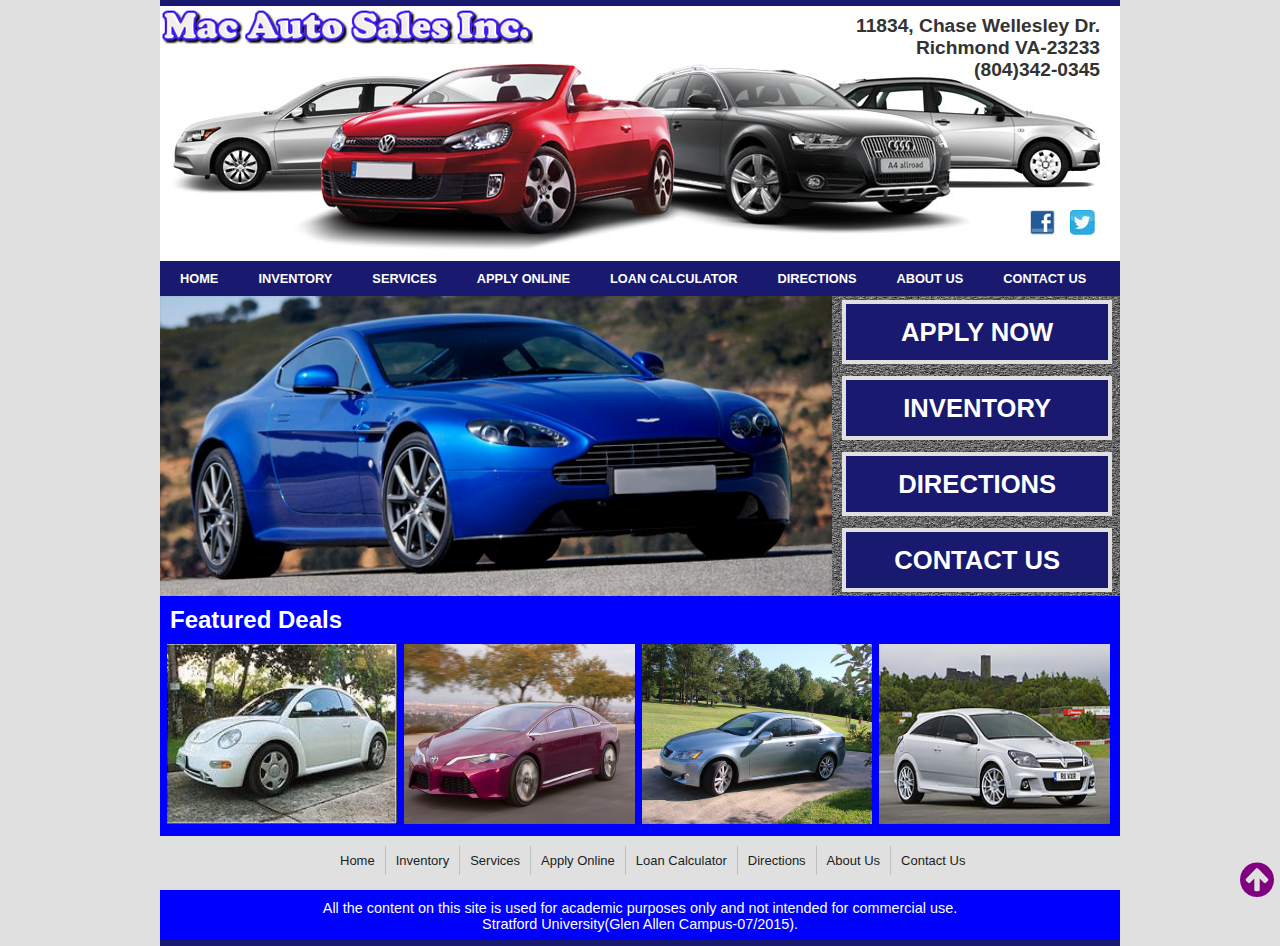
<file: index.html>
﻿<!DOCTYPE html>

<html lang="en" xmlns="http://www.w3.org/1999/xhtml">
<head>
    <meta charset="utf-8" />
    <meta http-equiv="content-type" content="text/html; charset=utf-8" />
    <meta name="viewport" content="width=device-width,initial-scale=1" />
    <link rel="stylesheet" href="capstone.css" type="text/css" />
    <script type="text/javascript" src="https://ajax.googleapis.com/ajax/libs/jquery/1.11.3/jquery.min.js"></script>
    <script type="text/javascript" src="http://malsup.github.io/min/jquery.cycle2.min.js"></script>
     <link rel="stylesheet" id="font-awesome-css" href="//netdna.bootstrapcdn.com/font-awesome/4.0.3/css/font-awesome.css" type="text/css" media="screen"/>
    <title>Mac Auto Sales Inc</title>
</head>
<body>
    <div id="container">

        <div class="fixed-width">
            <div id="header">
                <div class="logo">
                    <img src="images/myLogo.PNG" />
                </div>
                <div class="address">
                    <p>
                        11834, Chase Wellesley Dr.<br />
                        Richmond VA-23233<br />
                        (804)342-0345
                    </p>
                </div>
                <div class="fbtwitlinks">
                    <div class="square">
                        <a href="https://www.facebook.com/" title="Follow us on Facebook" target="_blank">
                            <img title="Follow us on Facebook" src="images/facebook.PNG" style="width: 25px; height: 25px;" /></a>
                    </div>
                    <div class="square">
                        <a href="https://twitter.com/" title="Follow us on Twitter" target="_blank">
                            <img title="Follow us on Twitter" src="images/twitter.PNG" style="width: 25px; height: 25px;" /></a>
                    </div>
                </div>


            </div>

        </div>

        <div class="break"></div>
        <div id="main-navbar">
            <div class="fixed-width">
                <div id="navbar">
                    <ul class="menu">
                        <li><a href="index.html" title="Home">Home</a></li>
                        <li><a href="inventory.html" title="Inventory">Inventory</a></li>
                        <li><a href="service.php" title="Services">Services</a></li>
                        <li><a href="apply.html" title="Apply Online">Apply Online</a></li>
                        <li><a href="calculator.html" title="Loan Calculator">Loan Calculator</a></li>
                        <li><a href="directions.html" title="Directions">Directions</a></li>
                        <li><a href="about.html" title="About Us">About Us</a></li>
                        <li><a href="contact.html" title="Contact">Contact Us</a></li>
                    </ul>
                </div>

            </div>

        </div>

        <div class="break"></div>
        <div id="main-content">
            <div class="fixed-width">
                <div id="home-content">
                    <div id="image-content">
                        <div id="imageslider">
                            <div id="slideshow" class="cycle-slideshow"
                                data-cycle-fx="scrollHorz"
                                data-cycle-speed="600"
                                data-cycle-timeout="3000">
                                <img src="images/car1.jpg" alt="" />
                                <img src="images/car2.jpg" alt="" />
                                <img src="images/car3.jpg" alt="" />
                                <img src="images/car4.PNG" alt="" />
                                <img src="images/car5.PNG" alt="" />
                                <img src="images/car6.PNG" alt="" />                            
                              
                                
                            </div>
                        </div>
                        <div class="quicklinks">
                            <img src="images/qlinks.jpg" style="width: 100%; height: 300px;" />

                            <ul class="nav">
                                <li><a href="apply.html" title="Apply Online">Apply Now</a></li>
                                <li><a href="inventory.html" title="Inventory">Inventory</a></li>
                                <li><a href="directions.html" title="Directions">Directions</a></li>
                                <li><a href="contact.html" title="Contact">Contact Us</a></li>
                            </ul>
                        </div>
                    </div>

                    <div class="break"></div>
                    <div class="carimages">
                        <h2>Featured Deals</h2>
                        <div class="imageRectangle">
                            <img src="images/deal1.JPG" />
                        </div>
                        <div class="imageRectangle">
                           <img src="images/deal5.jpg" />
                        </div>
                        <div class="imageRectangle">
                            <img src="images/deal7.jpg" /> 
                        </div>
                        <div class="imageRectangle">
                            <img src="images/deal4.jpg" /> 
                        </div>

                    </div>
                </div>
            </div>
        </div>
        <div class="break"></div>
        <div class="fixed-width">
            <div class="footer-nav">
                <ul class="menu-1">
                    <li><a href="index.html">Home</a></li>
                    <li><a href="inventory.html">Inventory</a></li>
                    <li><a href="service.php">Services</a></li>
                    <li><a href="apply.html">Apply Online</a></li>
                    <li><a href="calculator.html">Loan Calculator</a></li>
                    <li><a href="directions.html">Directions</a></li>
                    <li><a href="about.html">About Us</a></li>
                    <li><a href="contact.html">Contact Us</a></li>
                </ul>
            </div>
        </div>

        <div class="fixed-width">
        <div class="disclaimer">            
            <p style=" padding:10px;">All the content on this site is used for academic purposes only and not intended for commercial use. <br />Stratford University(Glen Allen Campus-07/2015).</p>
        </div>
            </div>
         <a href="#" class="back-to-top" style="display: inline;">
<i class="fa fa-arrow-circle-up"></i>
</a>

       




    </div>


</body>
</html>
</file>
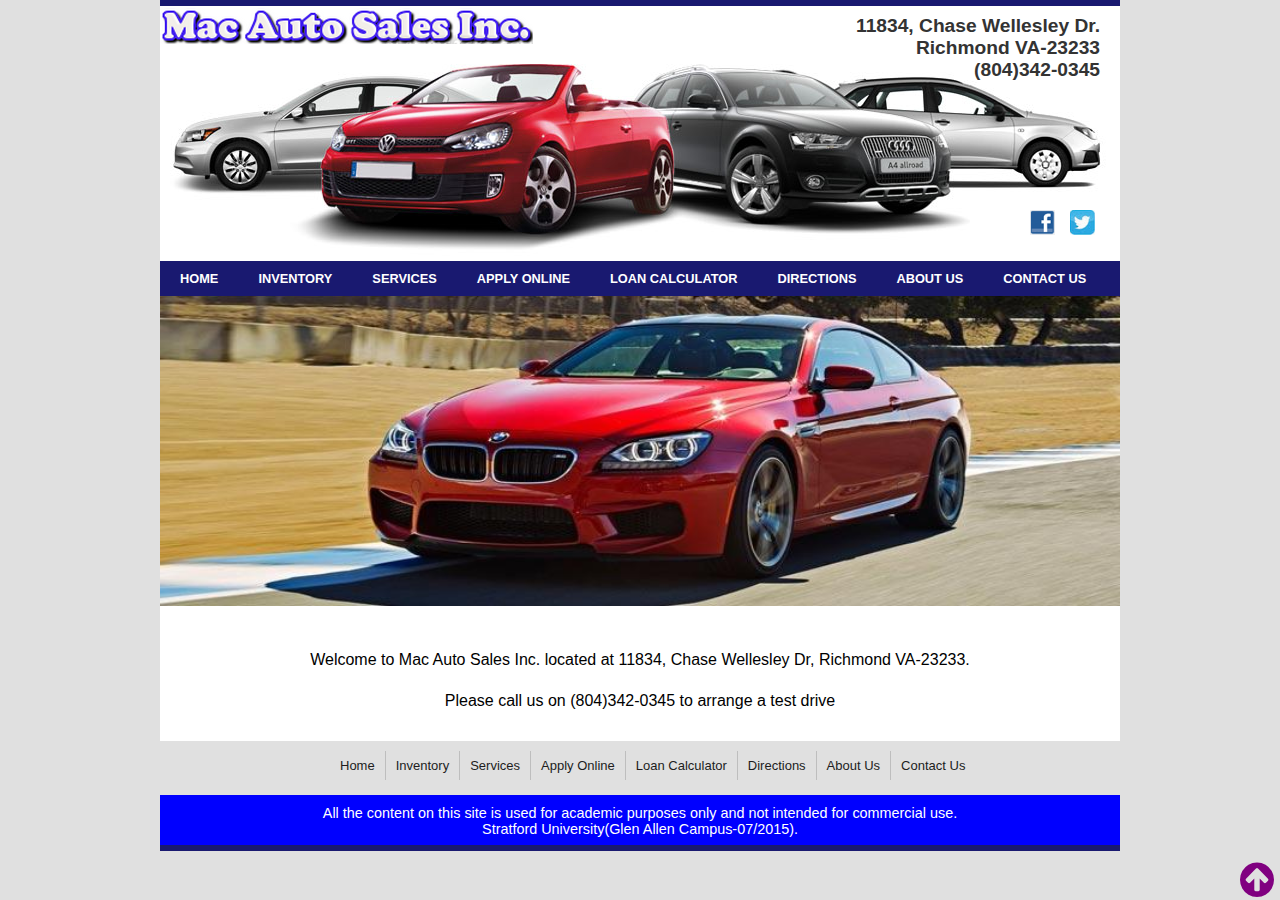
<file: about.html>
﻿<!DOCTYPE html>

<html lang="en" xmlns="http://www.w3.org/1999/xhtml">
<head>
    <meta charset="utf-8" />
    <meta http-equiv="content-type" content="text/html; charset=utf-8" />
    <meta name="viewport" content="width=device-width,initial-scale=1" />
    <link rel="stylesheet" href="capstone.css" type="text/css" />
    <script type="text/javascript" src="https://ajax.googleapis.com/ajax/libs/jquery/1.11.3/jquery.min.js"></script>
    <script type="text/javascript" src="http://malsup.github.io/min/jquery.cycle2.min.js"></script>
     <link rel="stylesheet" id="font-awesome-css" href="//netdna.bootstrapcdn.com/font-awesome/4.0.3/css/font-awesome.css" type="text/css" media="screen"/>
    <title>Mac Auto Sales Inc</title>
</head>
<body>
    <div id="container">

        <div class="fixed-width">
            <div id="header">
                <div class="logo">
                    <img src="images/myLogo.PNG" />
                </div>
                <div class="address">
                    <p>
                        11834, Chase Wellesley Dr.<br />
                        Richmond VA-23233<br />
                        (804)342-0345
                    </p>
                </div>
                <div class="fbtwitlinks">
                    <div class="square">
                        <a href="https://www.facebook.com/" title="Follow us on Facebook" target="_blank">
                            <img title="Follow us on Facebook" src="images/facebook.PNG" style="width: 25px; height: 25px;" /></a>
                    </div>
                    <div class="square">
                        <a href="https://twitter.com/" title="Follow us on Twitter" target="_blank">
                            <img title="Follow us on Twitter" src="images/twitter.PNG" style="width: 25px; height: 25px;" /></a>
                    </div>
                </div>


            </div>

        </div>

        <div class="break"></div>
        <div id="main-navbar">
            <div class="fixed-width">
                <div id="navbar">
                    <ul class="menu">
                        <li><a href="index.html" title="Home">Home</a></li>
                        <li><a href="inventory.html" title="Inventory">Inventory</a></li>
                        <li><a href="service.php" title="Services">Services</a></li>
                        <li><a href="apply.html" title="Apply Online">Apply Online</a></li>
                        <li><a href="calculator.html" title="Loan Calculator">Loan Calculator</a></li>
                        <li><a href="directions.html" title="Directions">Directions</a></li>
                        <li><a href="about.html" title="About Us">About Us</a></li>
                        <li><a href="contact.html" title="Contact">Contact Us</a></li>
                    </ul>
                </div>

            </div>

        </div>

        <div class="break"></div>
        <div id="main-content">
            <div class="fixed-width">
                <div id="imagecontainer">
             <div id="slideshow"class="cycle-slideshow"
                 data-cycle-speed="600"
                 data-cycle-timeout="3000">
                 <img src="images/car-BMW.jpg" alt=""  />
                  <img src="images/car-Jaguar.jpg" alt="" />
                  <img src="images/car-mecedes.jpg" alt="" />
                  <img src="images/car-porsche.jpg" alt="" />
                  <img src="images/car-Sierra.jpg" alt="" /> 
                 <img src="images/car.JPG" alt="" />                    
             </div>
                 
                 </div>
            
             <div id="welcomeMessage">
                 <p>Welcome to Mac Auto Sales Inc. located at 11834, Chase Wellesley Dr, Richmond VA-23233.                        
                    </p> 
                    <p> Please call us on (804)342-0345 to arrange a test drive</p> 
             </div>
            </div>
        </div>
        <div class="break"></div>
        <div class="fixed-width">
            <div class="footer-nav">
                <ul class="menu-1">
                    <li><a href="index.html">Home</a></li>
                    <li><a href="inventory.html">Inventory</a></li>
                    <li><a href="service.php">Services</a></li>
                    <li><a href="apply.html">Apply Online</a></li>
                    <li><a href="calculator.html">Loan Calculator</a></li>
                    <li><a href="directions.html">Directions</a></li>
                    <li><a href="about.html">About Us</a></li>
                    <li><a href="contact.html">Contact Us</a></li>
                </ul>
            </div>
        </div>

         <div class="fixed-width">
        <div class="disclaimer">            
            <p style=" padding:10px;">All the content on this site is used for academic purposes only and not intended for commercial use. <br />Stratford University(Glen Allen Campus-07/2015).</p>
        </div>
            </div>

         <a href="#" class="back-to-top" style="display: inline;">
<i class="fa fa-arrow-circle-up"></i>
</a>
    </div>
     <script>
         //back to top icon 
         jQuery(document).ready(function () {
             var offset = 250;
             var duration = 300;
             jQuery(window).scroll(function () {
                 if (jQuery(this).scrollTop() > offset) {
                     jQuery('.back-to-top').fadeIn(duration);
                 } else {
                     jQuery('.back-to-top').fadeOut(duration);
                 }
             });

             jQuery('.back-to-top').click(function (event) {
                 event.preventDefault();
                 jQuery('html, body').animate({ scrollTop: 0 }, duration);
                 return false;
             })
         });
</script>



</body>
</html>
</file>
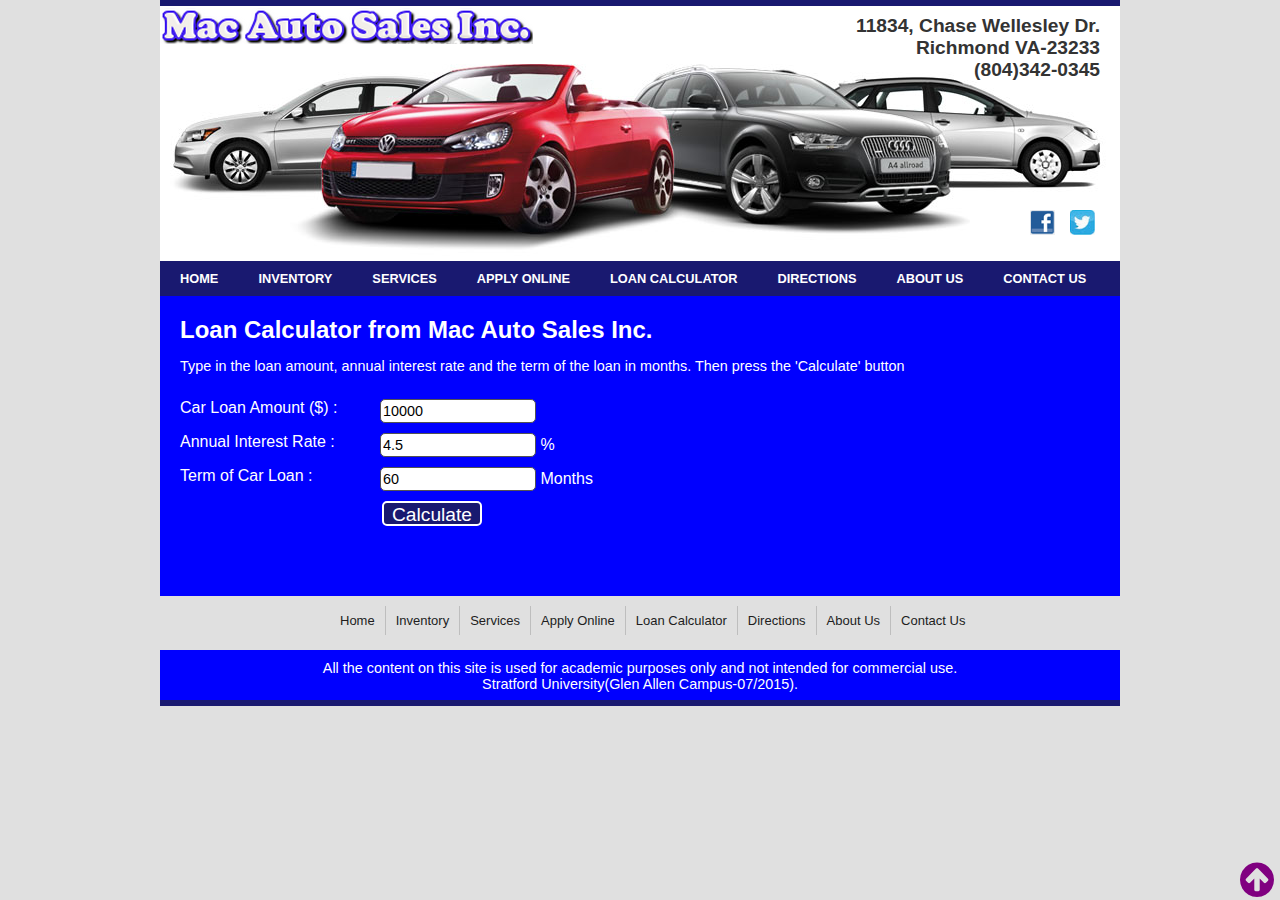
<file: calculator.html>
﻿<!DOCTYPE html>

<html lang="en" xmlns="http://www.w3.org/1999/xhtml">
<head>
    <meta charset="utf-8" />
    <meta http-equiv="content-type" content="text/html; charset=utf-8" />
    <meta name="viewport" content="width=device-width,initial-scale=1" />
    <link rel="stylesheet" href="capstone.css" type="text/css" />
    <script type="text/javascript" src="https://ajax.googleapis.com/ajax/libs/jquery/1.11.3/jquery.min.js"></script>
    <script type="text/javascript" src="http://malsup.github.io/min/jquery.cycle2.min.js"></script>
     <link rel="stylesheet" id="font-awesome-css" href="//netdna.bootstrapcdn.com/font-awesome/4.0.3/css/font-awesome.css" type="text/css" media="screen"/>
     
    <title>Mac Auto Sales Inc</title>
</head>
<body>
    <div id="container">

        <div class="fixed-width">
            <div id="header">
                <div class="logo">
                    <img src="images/myLogo.PNG" />
                </div>
                <div class="address">
                    <p>
                        11834, Chase Wellesley Dr.<br />
                        Richmond VA-23233<br />
                        (804)342-0345
                    </p>
                </div>
                <div class="fbtwitlinks">
                    <div class="square">
                        <a href="https://www.facebook.com/" title="Follow us on Facebook" target="_blank">
                            <img title="Follow us on Facebook" src="images/facebook.PNG" style="width: 25px; height: 25px;" /></a>
                    </div>
                    <div class="square">
                        <a href="https://twitter.com/" title="Follow us on Twitter" target="_blank">
                            <img title="Follow us on Twitter" src="images/twitter.PNG" style="width: 25px; height: 25px;" /></a>
                    </div>
                </div>


            </div>

        </div>

        <div class="break"></div>
        <div id="main-navbar">
            <div class="fixed-width">
                <div id="navbar">
                    <ul class="menu">
                        <li><a href="index.html" title="Home">Home</a></li>
                        <li><a href="inventory.html" title="Inventory">Inventory</a></li>
                        <li><a href="service.php" title="Services">Services</a></li>
                        <li><a href="apply.html" title="Apply Online">Apply Online</a></li>
                        <li><a href="calculator.html" title="Loan Calculator">Loan Calculator</a></li>
                        <li><a href="directions.html" title="Directions">Directions</a></li>
                        <li><a href="about.html" title="About Us">About Us</a></li>
                        <li><a href="contact.html" title="Contact">Contact Us</a></li>
                    </ul>
                </div>

            </div>

        </div>

        <div class="break"></div>
        <div id="main-content">
            <div class="fixed-width">
                <div class="calci">
                    <h2>Loan Calculator from Mac Auto Sales Inc.</h2>
                    <p>Type in the loan amount, annual interest rate and the term of the loan in months. Then press the 'Calculate' button </p>
                    <div class="calciForm">
                        <label for="loanAmt" class="calciLabel">Car Loan Amount ($) :</label>
    <input type="number" id="amount" name="loanAmt" min="0" max="1000000" value="10000" step="1000" onchange="computeLoan()" style="width: 150px;" /><br />

    <label for="intRate" class="calciLabel">Annual Interest Rate :</label>
    <input type="number" name="intRate" id="interest_rate" min="0" max="100" value="4.5" step=".1" onchange="computeLoan()" style="width: 150px;" /> %<br />

    <label for="loanterm" class="calciLabel">Term of Car Loan :</label>
    <input type="number" name="loanterm" id="months" min="1" max="72" value="60" step="1" onchange="computeLoan()" style="width: 150px;" /> Months<br />
    <button class="calciBut" id="calcBut" onclick="computeLoan()">Calculate</button>
    <h2 id="payment" ></h2>
                    </div>
                </div>
               
            </div>
        </div>
        <div class="break"></div>
        <div class="fixed-width">
            <div class="footer-nav">
                <ul class="menu-1">
                    <li><a href="index.html">Home</a></li>
                    <li><a href="inventory.html">Inventory</a></li>
                    <li><a href="service.php">Services</a></li>
                    <li><a href="apply.html">Apply Online</a></li>
                    <li><a href="calculator.html">Loan Calculator</a></li>
                    <li><a href="directions.html">Directions</a></li>
                    <li><a href="about.html">About Us</a></li>
                    <li><a href="contact.html">Contact Us</a></li>
                </ul>
            </div>
        </div>
        

 <div class="fixed-width">
        <div class="disclaimer">            
            <p style=" padding:10px;">All the content on this site is used for academic purposes only and not intended for commercial use. <br />Stratford University(Glen Allen Campus-07/2015).</p>
        </div>
            </div>

   <a href="#" class="back-to-top" style="display: inline;">
<i class="fa fa-arrow-circle-up"></i>
</a>



    </div>

    <!--javascript for Loan Calculator-->
     <script>

         function computeLoan() {
             var amount = document.getElementById('amount').value;
             var interest_rate = document.getElementById('interest_rate').value;
             var months = document.getElementById('months').value;
             var interest = (amount * (interest_rate * .01)) / months;
             var payment = ((amount / months) + interest).toFixed(2);
             payment = payment.toString().replace(/\B(?=(\d{3})+(?!\d))/g, ",");
             document.getElementById('payment').innerHTML = "Monthly Payment = $" + payment;
         }
    </script>

  <!--  Jquery --back to top icon-->
     <script>
         jQuery(document).ready(function () {
             var offset = 250;
             var duration = 300;
             jQuery(window).scroll(function () {
                 if (jQuery(this).scrollTop() > offset) {
                     jQuery('.back-to-top').fadeIn(duration);
                 } else {
                     jQuery('.back-to-top').fadeOut(duration);
                 }
             });

             jQuery('.back-to-top').click(function (event) {
                 event.preventDefault();
                 jQuery('html, body').animate({ scrollTop: 0 }, duration);
                 return false;
             })
         });
</script>
    



</body>
</html>
</file>
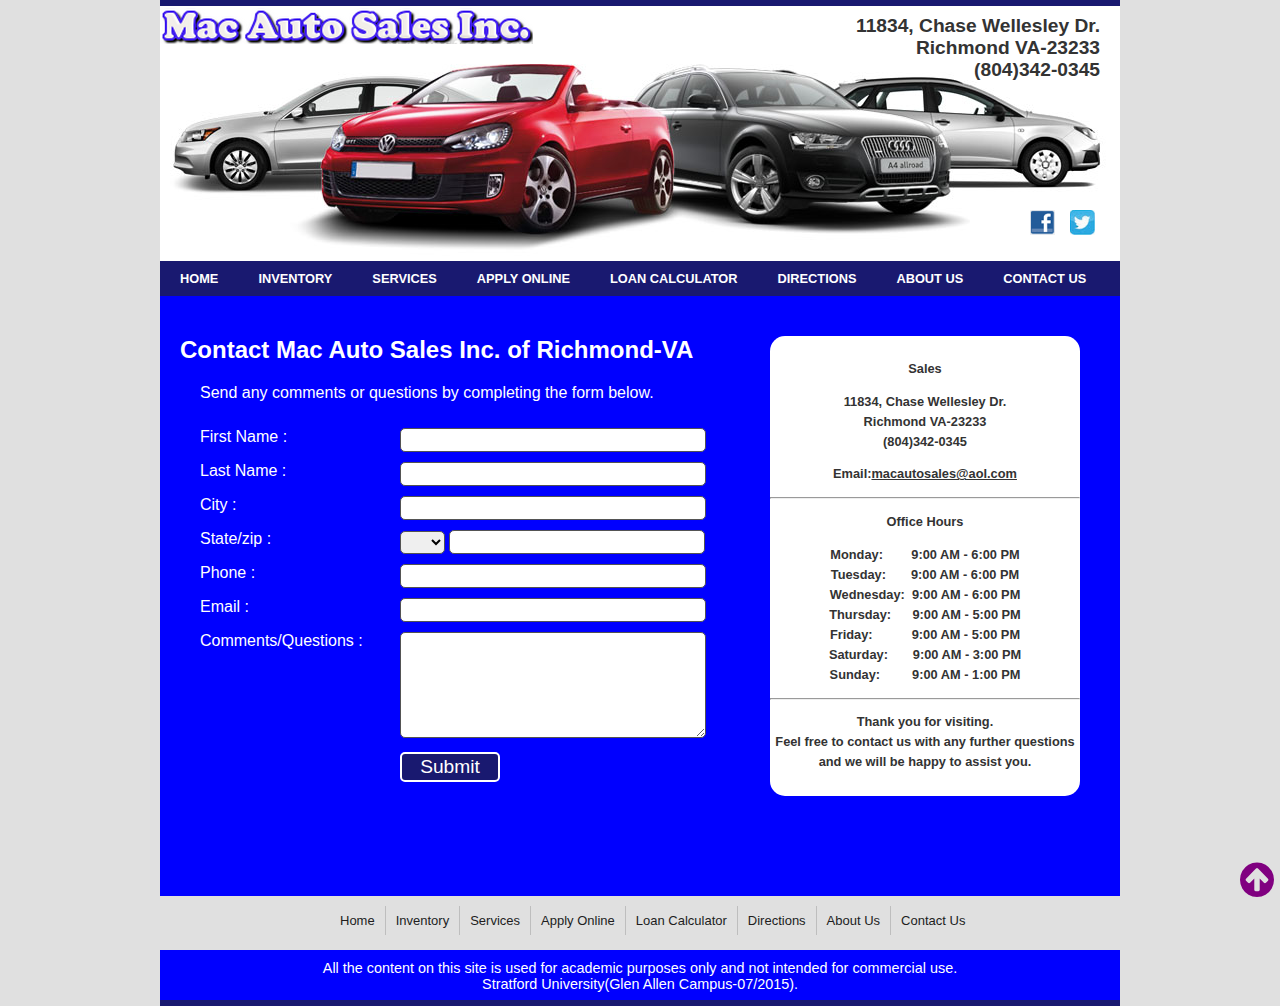
<file: contact.html>
﻿<!DOCTYPE html>

<html lang="en" xmlns="http://www.w3.org/1999/xhtml">
<head>
    <meta charset="utf-8" />
    <meta http-equiv="content-type" content="text/html; charset=utf-8" />
    <meta name="viewport" content="width=device-width,initial-scale=1" />
    <link rel="stylesheet" href="capstone.css" type="text/css" />
    <script type="text/javascript" src="https://ajax.googleapis.com/ajax/libs/jquery/1.11.3/jquery.min.js"></script>
    <script type="text/javascript" src="http://malsup.github.io/min/jquery.cycle2.min.js"></script>
    <link rel="stylesheet" id="font-awesome-css" href="//netdna.bootstrapcdn.com/font-awesome/4.0.3/css/font-awesome.css" type="text/css" media="screen" />
    <title>Mac Auto Sales Inc</title>
</head>
<body>
    <div id="container">

        <div class="fixed-width">
            <div id="header">
                <div class="logo">
                    <img src="images/myLogo.PNG" />
                </div>
                <div class="address">
                    <p>
                        11834, Chase Wellesley Dr.<br />
                        Richmond VA-23233<br />
                        (804)342-0345
                    </p>
                </div>
                <div class="fbtwitlinks">
                    <div class="square">
                        <a href="https://www.facebook.com/" title="Follow us on Facebook" target="_blank">
                            <img title="Follow us on Facebook" src="images/facebook.PNG" style="width: 25px; height: 25px;" /></a>
                    </div>
                    <div class="square">
                        <a href="https://twitter.com/" title="Follow us on Twitter" target="_blank">
                            <img title="Follow us on Twitter" src="images/twitter.PNG" style="width: 25px; height: 25px;" /></a>
                    </div>
                </div>


            </div>

        </div>

        <div class="break"></div>
        <div id="main-navbar">
            <div class="fixed-width">
                <div id="navbar">
                    <ul class="menu">
                        <li><a href="index.html" title="Home">Home</a></li>
                        <li><a href="inventory.html" title="Inventory">Inventory</a></li>
                        <li><a href="service.php" title="Services">Services</a></li>
                        <li><a href="apply.html" title="Apply Online">Apply Online</a></li>
                        <li><a href="calculator.html" title="Loan Calculator">Loan Calculator</a></li>
                        <li><a href="directions.html" title="Directions">Directions</a></li>
                        <li><a href="about.html" title="About Us">About Us</a></li>
                        <li><a href="contact.html" title="Contact">Contact Us</a></li>
                    </ul>
                </div>

            </div>

        </div>

        <div class="break"></div>
        <div id="main-content">
            <div class="fixed-width">
                <div id="contact">
                    <div id="formWrapper">

                        <form id="validationForm" action="contact.php" method="post">


                            <h2>Contact Mac Auto Sales Inc. of Richmond-VA</h2>

                            <div id="error"></div>
                            <p style="padding-left: 20px;">Send any comments or questions by completing the form below.</p>

                            <label for="fname">First Name :</label>
                            <input type="text" name="fname" id="fname" />

                            <label for="lname">Last Name :</label>
                            <input type="text" name="lname" />

                            <label for="city">City :</label>
                            <input type="text" name="city" />

                            <label for="state">State/zip :</label>
                            <select name="state" style="width: 45px;">
                                <option value=""></option>
                                <option value="AL">AL</option>
                                <option value="AK">AK</option>
                                <option value="AZ">AZ</option>
                                <option value="AR">AR</option>
                                <option value="CA">CA</option>
                                <option value="CO">CO</option>
                                <option value="CT">CT</option>
                                <option value="DE">DE</option>
                                <option value="DC">DC</option>
                                <option value="FL">FL</option>
                                <option value="GA">GA</option>
                                <option value="HI">HI</option>
                                <option value="ID">ID</option>
                                <option value="IL">IL</option>
                                <option value="IN">IN</option>
                                <option value="IA">IA</option>
                                <option value="KS">KS</option>
                                <option value="KY">KY</option>
                                <option value="LA">LA</option>
                                <option value="ME">ME</option>
                                <option value="MD">MD</option>
                                <option value="MA">MA</option>
                                <option value="MI">MI</option>
                                <option value="MN">MN</option>
                                <option value="MS">MS</option>
                                <option value="MO">MO</option>
                                <option value="MT">MT</option>
                                <option value="NE">NE</option>
                                <option value="NV">NV</option>
                                <option value="NH">NH</option>
                                <option value="NJ">NJ</option>
                                <option value="NM">NM</option>
                                <option value="NY">NY</option>
                                <option value="NC">NC</option>
                                <option value="ND">ND</option>
                                <option value="OH">OH</option>
                                <option value="OK">OK</option>
                                <option value="OR">OR</option>
                                <option value="PA">PA</option>
                                <option value="RI">RI</option>
                                <option value="SC">SC</option>
                                <option value="SD">SD</option>
                                <option value="TN">TN</option>
                                <option value="TX">TX</option>
                                <option value="UT">UT</option>
                                <option value="VT">VT</option>
                                <option value="VA">VA</option>
                                <option value="WA">WA</option>
                                <option value="WV">WV</option>
                                <option value="WI">WI</option>
                                <option value="WY">WY</option>

                            </select>

                            <input type="text" name="zip" style="width: 250px;" />

                            <label for="phone">Phone :</label>
                            <input type="text" name="phone" id="phone" />

                            <label for="email">Email :</label>
                            <input type="text" name="email" id="email" />

                            <label for="comments">Comments/Questions :</label>
                            <textarea name="comments"></textarea>

                            <input type="submit" name="submit" value="Submit" id="submitBut" />

                        </form>
                    </div>

                    <div class="storehours">
                        <div class="block">
                            <p>
                                <b>Sales</b><br />

                                <p>
                                    11834, Chase Wellesley Dr.<br />
                                    Richmond VA-23233<br />
                                    (804)342-0345<br />
                                </p>
                                Email:<u>macautosales@aol.com</u>
                            </p>
                            <hr />
                            <p><b>Office Hours </b></p>
                            <p>
                                Monday:&nbsp;&nbsp;&nbsp;&nbsp;&nbsp;&nbsp;&nbsp; 	9:00 AM - 6:00 PM<br />
                                Tuesday: &nbsp;&nbsp;&nbsp;&nbsp;&nbsp;	9:00 AM - 6:00 PM<br />
                                Wednesday:&nbsp;&nbsp;9:00 AM - 6:00 PM<br />
                                Thursday: &nbsp;&nbsp;&nbsp;&nbsp;	9:00 AM - 5:00 PM<br />
                                Friday: &nbsp;&nbsp;&nbsp;&nbsp;&nbsp;&nbsp;&nbsp;&nbsp;&nbsp;	9:00 AM - 5:00 PM<br />
                                Saturday:&nbsp;&nbsp;&nbsp;&nbsp;&nbsp;&nbsp; 9:00 AM - 3:00 PM<br />
                                Sunday: &nbsp;&nbsp;&nbsp;&nbsp;&nbsp;&nbsp;&nbsp;&nbsp;9:00 AM - 1:00 PM
                            </p>
                            <hr />
                            <p>
                                Thank you for visiting.<br />
                                Feel free to contact us with any further questions
                            <br />
                                and we will be happy to assist you.
                            </p>



                        </div>
                    </div>

                </div>

            </div>
        </div>
        <div class="break"></div>
        <div class="fixed-width">
            <div class="footer-nav">
                <ul class="menu-1">
                    <li><a href="index.html">Home</a></li>
                    <li><a href="inventory.html">Inventory</a></li>
                    <li><a href="service.php">Services</a></li>
                    <li><a href="apply.html">Apply Online</a></li>
                    <li><a href="calculator.html">Loan Calculator</a></li>
                    <li><a href="directions.html">Directions</a></li>
                    <li><a href="about.html">About Us</a></li>
                    <li><a href="contact.html">Contact Us</a></li>
                </ul>
            </div>
        </div>

         <div class="fixed-width">
        <div class="disclaimer">            
            <p style=" padding:10px;">All the content on this site is used for academic purposes only and not intended for commercial use. <br />Stratford University(Glen Allen Campus-07/2015).</p>
        </div>
            </div>

        <a href="#" class="back-to-top" style="display: inline;">
            <i class="fa fa-arrow-circle-up"></i>
        </a>



    </div>

    <!--  form validation using jquery for form on contact us page -->


    <script>

        $("#validationForm").submit(function (event) {
            event.preventDefault();

            var errorMessage = "";

            //checks first name to be 3-16 characters long and contain only letters, 

            if (!$("#fname").val().match('^[a-zA-Z]{3,16}$')) {
                errorMessage = "First name must contain only letters";

            }
            //validate email address
            //used regex complicated formula from the web --jquery validate email address

            function isValidEmailAddress(emailAddress) {
                var pattern = new RegExp(/^((([a-z]|\d|[!#\$%&'\*\+\-\/=\?\^_`{\|}~]|[\u00A0-\uD7FF\uF900-\uFDCF\uFDF0-\uFFEF])+(\.([a-z]|\d|[!#\$%&'\*\+\-\/=\?\^_`{\|}~]|[\u00A0-\uD7FF\uF900-\uFDCF\uFDF0-\uFFEF])+)*)|((\x22)((((\x20|\x09)*(\x0d\x0a))?(\x20|\x09)+)?(([\x01-\x08\x0b\x0c\x0e-\x1f\x7f]|\x21|[\x23-\x5b]|[\x5d-\x7e]|[\u00A0-\uD7FF\uF900-\uFDCF\uFDF0-\uFFEF])|(\\([\x01-\x09\x0b\x0c\x0d-\x7f]|[\u00A0-\uD7FF\uF900-\uFDCF\uFDF0-\uFFEF]))))*(((\x20|\x09)*(\x0d\x0a))?(\x20|\x09)+)?(\x22)))@((([a-z]|\d|[\u00A0-\uD7FF\uF900-\uFDCF\uFDF0-\uFFEF])|(([a-z]|\d|[\u00A0-\uD7FF\uF900-\uFDCF\uFDF0-\uFFEF])([a-z]|\d|-|\.|_|~|[\u00A0-\uD7FF\uF900-\uFDCF\uFDF0-\uFFEF])*([a-z]|\d|[\u00A0-\uD7FF\uF900-\uFDCF\uFDF0-\uFFEF])))\.)+(([a-z]|[\u00A0-\uD7FF\uF900-\uFDCF\uFDF0-\uFFEF])|(([a-z]|[\u00A0-\uD7FF\uF900-\uFDCF\uFDF0-\uFFEF])([a-z]|\d|-|\.|_|~|[\u00A0-\uD7FF\uF900-\uFDCF\uFDF0-\uFFEF])*([a-z]|[\u00A0-\uD7FF\uF900-\uFDCF\uFDF0-\uFFEF])))\.?$/i);
                return pattern.test(emailAddress);
            };

            if (!isValidEmailAddress($("#email").val())) {
                errorMessage = errorMessage + "<br/>Please enter a valid email address";
            }


            //validate phone number using jquery function--isNumeric
            if (!$.isNumeric($("#phone").val())) {
                errorMessage = errorMessage + "<br/>Please enter a valid phone number";
            } if (errorMessage == "") {
                alert("Information submitted!");
            } else {

                $("#error").html(errorMessage);
            }

        });

    </script>


    <script>
        //back to top icon 
        jQuery(document).ready(function () {
            var offset = 250;
            var duration = 300;
            jQuery(window).scroll(function () {
                if (jQuery(this).scrollTop() > offset) {
                    jQuery('.back-to-top').fadeIn(duration);
                } else {
                    jQuery('.back-to-top').fadeOut(duration);
                }
            });

            jQuery('.back-to-top').click(function (event) {
                event.preventDefault();
                jQuery('html, body').animate({ scrollTop: 0 }, duration);
                return false;
            })
        });
    </script>




</body>
</html>
</file>
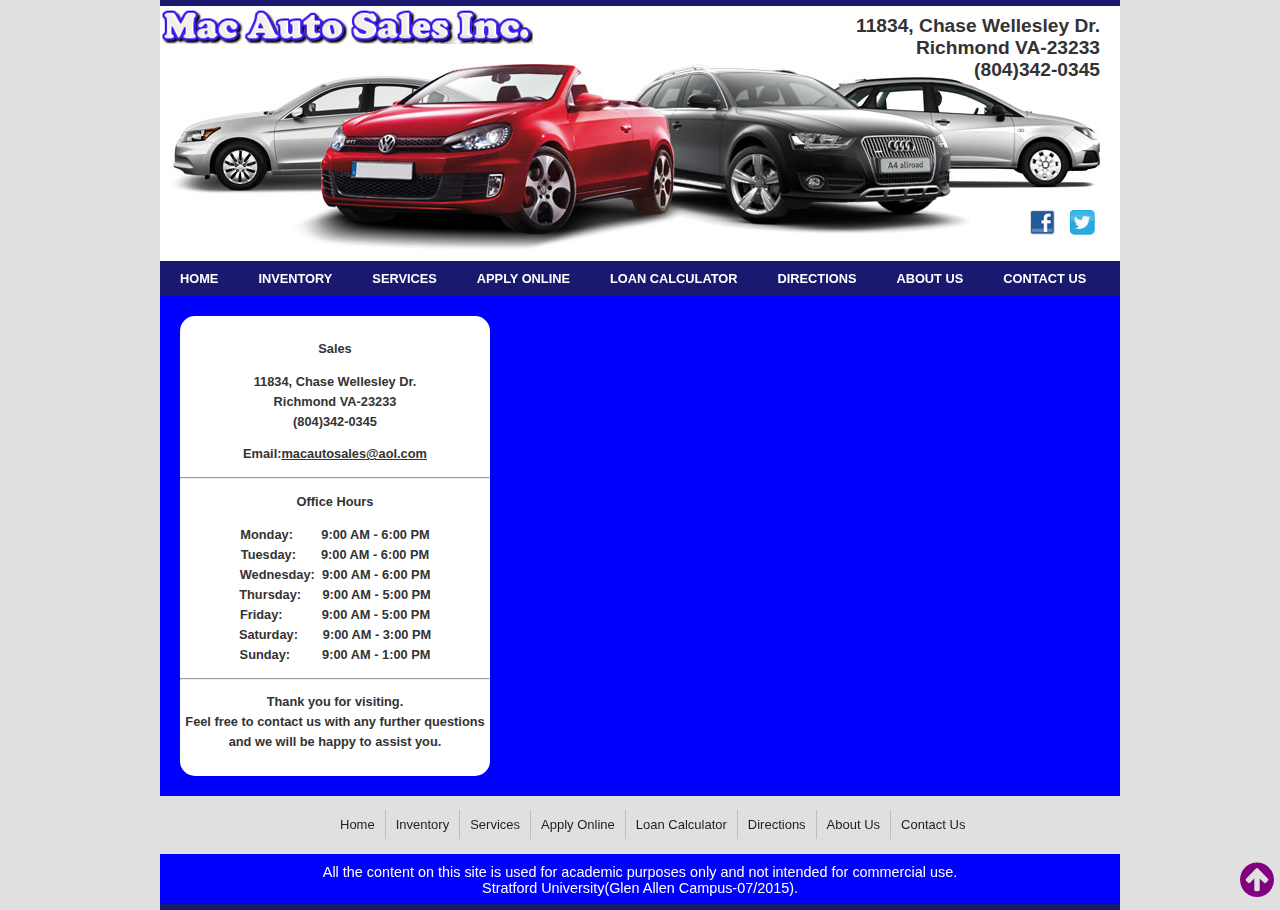
<file: directions.html>
﻿<!DOCTYPE html>

<html lang="en" xmlns="http://www.w3.org/1999/xhtml">
<head>
    <meta charset="utf-8" />
    <meta http-equiv="content-type" content="text/html; charset=utf-8" />
    <meta name="viewport" content="width=device-width,initial-scale=1" />
    <link rel="stylesheet" href="capstone.css" type="text/css" />
    <script type="text/javascript" src="https://ajax.googleapis.com/ajax/libs/jquery/1.11.3/jquery.min.js"></script>
    <script type="text/javascript" src="http://malsup.github.io/min/jquery.cycle2.min.js"></script>
    <link rel="stylesheet" id="font-awesome-css" href="//netdna.bootstrapcdn.com/font-awesome/4.0.3/css/font-awesome.css" type="text/css" media="screen" />

    <title>Mac Auto Sales Inc</title>
</head>
<body>
    <div id="container">

        <div class="fixed-width">
            <div id="header">
                <div class="logo">
                    <img src="images/myLogo.PNG" />
                </div>
                <div class="address">
                    <p>
                        11834, Chase Wellesley Dr.<br />
                        Richmond VA-23233<br />
                        (804)342-0345
                    </p>
                </div>
                <div class="fbtwitlinks">
                    <div class="square">
                        <a href="https://www.facebook.com/" title="Follow us on Facebook" target="_blank">
                            <img title="Follow us on Facebook" src="images/facebook.PNG" style="width: 25px; height: 25px;" /></a>
                    </div>
                    <div class="square">
                        <a href="https://twitter.com/" title="Follow us on Twitter" target="_blank">
                            <img title="Follow us on Twitter" src="images/twitter.PNG" style="width: 25px; height: 25px;" /></a>
                    </div>
                </div>


            </div>

        </div>

        <div class="break"></div>
        <div id="main-navbar">
            <div class="fixed-width">
                <div id="navbar">
                    <ul class="menu">
                        <li><a href="index.html" title="Home">Home</a></li>
                        <li><a href="inventory.html" title="Inventory">Inventory</a></li>
                        <li><a href="service.php" title="Services">Services</a></li>
                        <li><a href="apply.html" title="Apply Online">Apply Online</a></li>
                        <li><a href="calculator.html" title="Loan Calculator">Loan Calculator</a></li>
                        <li><a href="directions.html" title="Directions">Directions</a></li>
                        <li><a href="about.html" title="About Us">About Us</a></li>
                        <li><a href="contact.html" title="Contact">Contact Us</a></li>
                    </ul>
                </div>

            </div>

        </div>

        <div class="break"></div>
        <div id="main-content">
            <div class="fixed-width">
                 <div class="map-content">
                <div class="storehours" style="float: left; width: 350px; height: 500px; background-color: #0000FF;">
                    <div class="block" style="margin: 20px;">
                        <p>
                            <b>Sales</b><br />

                            <p>
                                11834, Chase Wellesley Dr.<br />
                                Richmond VA-23233<br />
                                (804)342-0345<br />
                            </p>
                            Email:<u>macautosales@aol.com</u>
                        </p>
                        <hr />
                        <p><b>Office Hours </b></p>
                        <p>
                            Monday:&nbsp;&nbsp;&nbsp;&nbsp;&nbsp;&nbsp;&nbsp; 	9:00 AM - 6:00 PM<br />
                            Tuesday: &nbsp;&nbsp;&nbsp;&nbsp;&nbsp;	9:00 AM - 6:00 PM<br />
                            Wednesday:&nbsp;&nbsp;9:00 AM - 6:00 PM<br />
                            Thursday: &nbsp;&nbsp;&nbsp;&nbsp;	9:00 AM - 5:00 PM<br />
                            Friday: &nbsp;&nbsp;&nbsp;&nbsp;&nbsp;&nbsp;&nbsp;&nbsp;&nbsp;	9:00 AM - 5:00 PM<br />
                            Saturday:&nbsp;&nbsp;&nbsp;&nbsp;&nbsp;&nbsp; 9:00 AM - 3:00 PM<br />
                            Sunday: &nbsp;&nbsp;&nbsp;&nbsp;&nbsp;&nbsp;&nbsp;&nbsp;9:00 AM - 1:00 PM
                        </p>
                        <hr />
                        <p>
                            Thank you for visiting.<br />
                            Feel free to contact us with any further questions
                            <br />
                            and we will be happy to assist you.
                        </p>



                    </div>
                </div>
               
                    <div class="map">
                        <iframe src="https://www.google.com/maps/embed?pb=!1m18!1m12!1m3!1d3158.986173579457!2d-77.6244796!3d37.649529099999995!2m3!1f0!2f0!3f0!3m2!1i1024!2i768!4f13.1!3m3!1m2!1s0x89b16a6e9b8f46bf%3A0xa89bea1317b80adb!2s11834+Chase+Wellesley+Dr%2C+Henrico%2C+VA+23233!5e0!3m2!1sen!2sus!4v1436379015043" width="560" height="460" frameborder="0" style="border: " allowfullscreen></iframe>
                    </div>
                </div>
            </div>
        </div>
        <div class="break"></div>
        <div class="fixed-width">
            <div class="footer-nav">
                <ul class="menu-1">
                    <li><a href="index.html">Home</a></li>
                    <li><a href="inventory.html">Inventory</a></li>
                    <li><a href="service.php">Services</a></li>
                    <li><a href="apply.html">Apply Online</a></li>
                    <li><a href="calculator.html">Loan Calculator</a></li>
                    <li><a href="directions.html">Directions</a></li>
                    <li><a href="about.html">About Us</a></li>
                    <li><a href="contact.html">Contact Us</a></li>
                </ul>
            </div>
        </div>
        <div class="fixed-width">
            <div class="disclaimer">
                <p style="padding: 10px;">All the content on this site is used for academic purposes only and not intended for commercial use.
                    <br />
                    Stratford University(Glen Allen Campus-07/2015).</p>
            </div>
        </div>

        <a href="#" class="back-to-top" style="display: inline;">
            <i class="fa fa-arrow-circle-up"></i>
        </a>



    </div>
    <script>
        jQuery(document).ready(function () {
            var offset = 250;
            var duration = 300;
            jQuery(window).scroll(function () {
                if (jQuery(this).scrollTop() > offset) {
                    jQuery('.back-to-top').fadeIn(duration);
                } else {
                    jQuery('.back-to-top').fadeOut(duration);
                }
            });

            jQuery('.back-to-top').click(function (event) {
                event.preventDefault();
                jQuery('html, body').animate({ scrollTop: 0 }, duration);
                return false;
            })
        });
    </script>


</body>
</html>
</file>
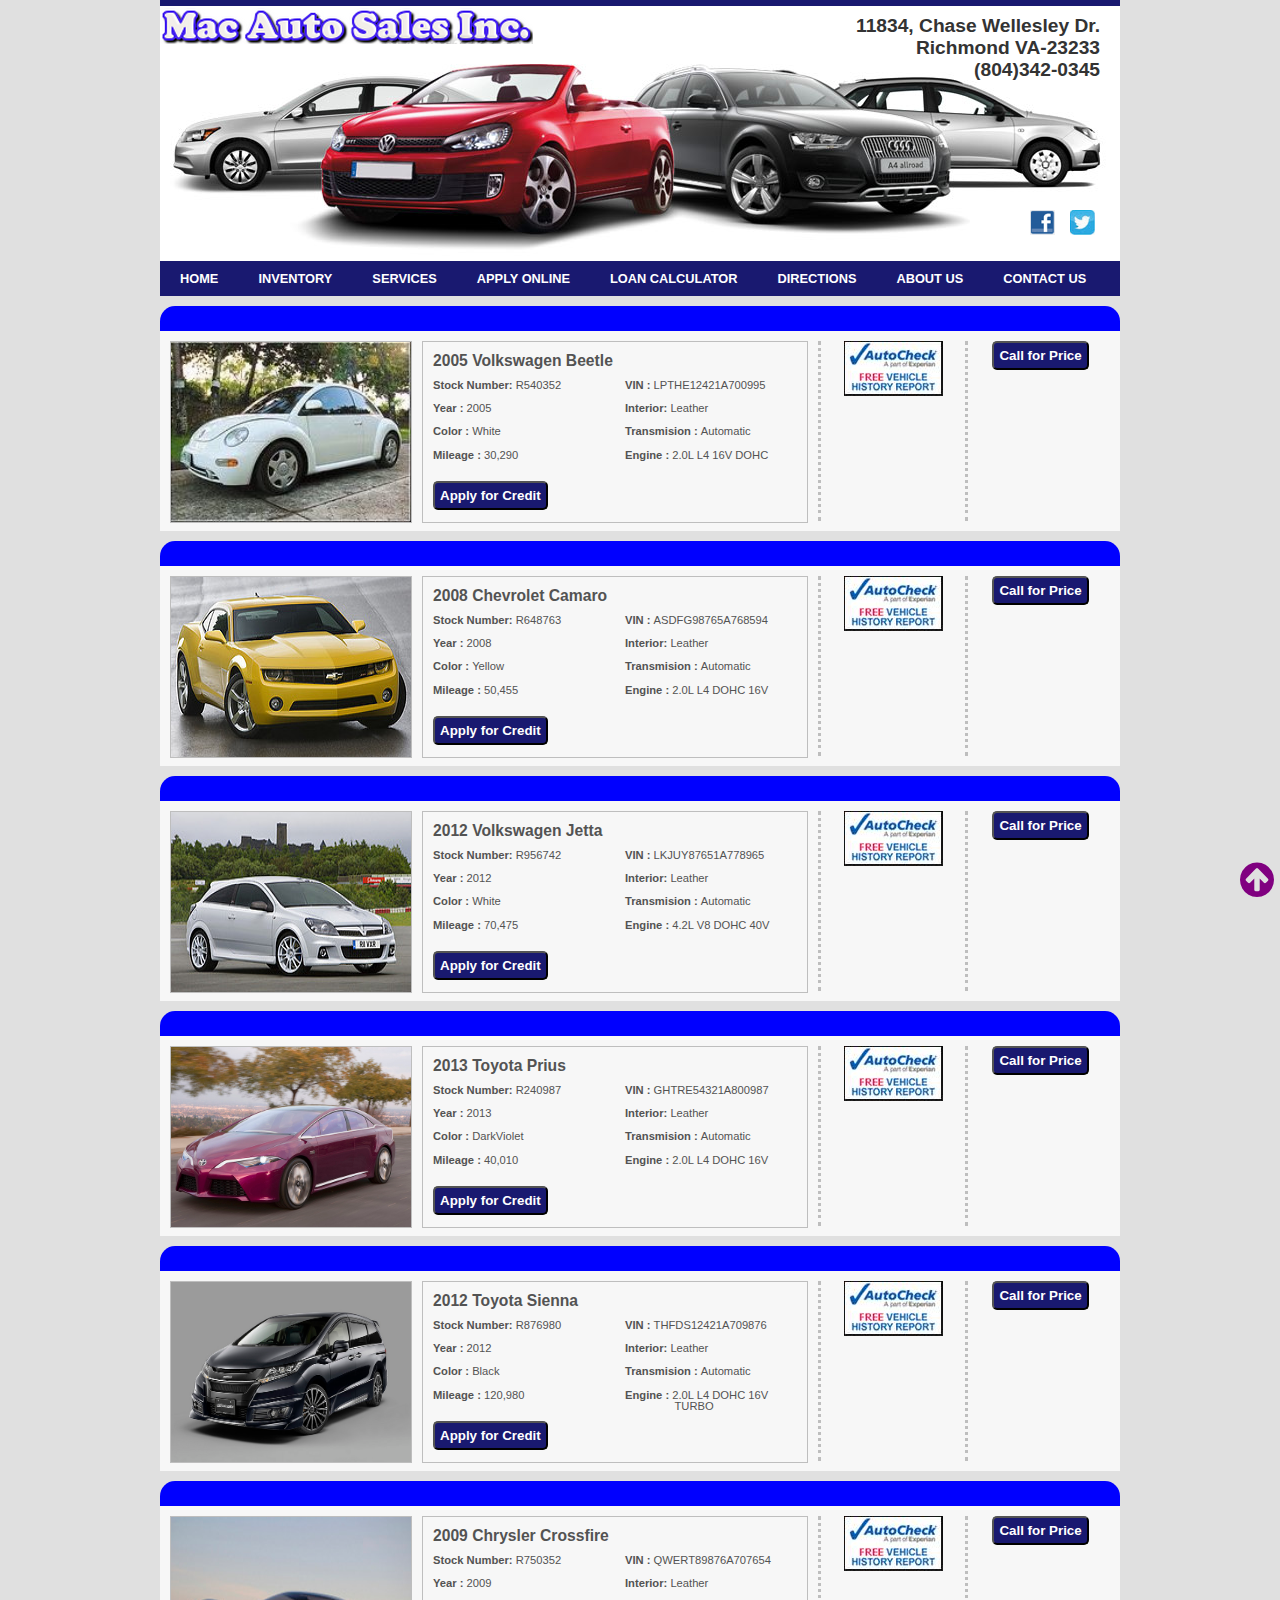
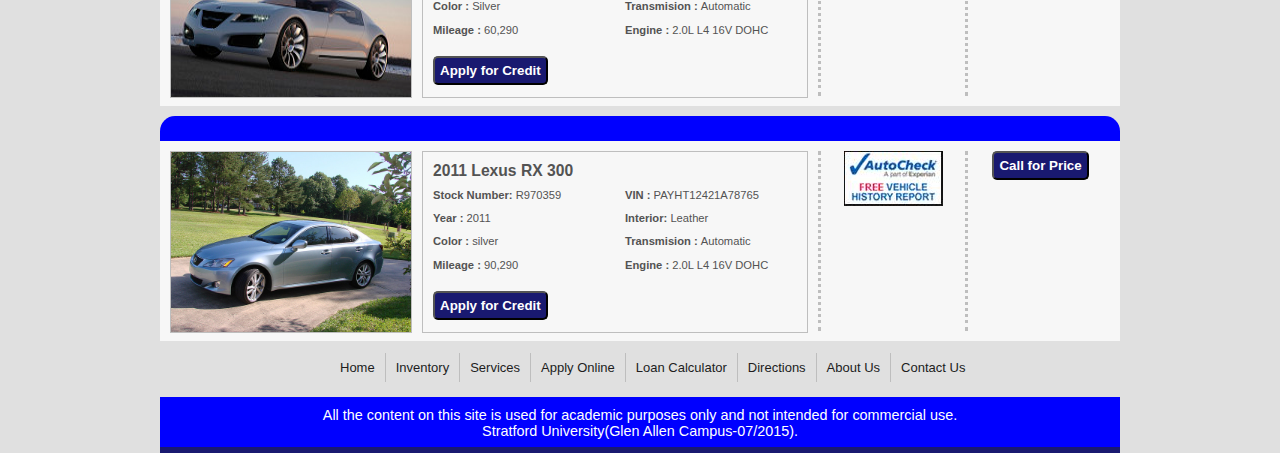
<file: inventory.html>
﻿<!DOCTYPE html>

<html lang="en" xmlns="http://www.w3.org/1999/xhtml">
<head>
    <meta charset="utf-8" />
    <meta http-equiv="content-type" content="text/html; charset=utf-8" />
    <meta name="viewport" content="width=device-width,initial-scale=1" />
    <link rel="stylesheet" href="capstone.css" type="text/css" />
    <script type="text/javascript" src="https://ajax.googleapis.com/ajax/libs/jquery/1.11.3/jquery.min.js"></script>
    <script type="text/javascript" src="http://malsup.github.io/min/jquery.cycle2.min.js"></script>
    <link rel="stylesheet" id="font-awesome-css" href="//netdna.bootstrapcdn.com/font-awesome/4.0.3/css/font-awesome.css" type="text/css" media="screen" />
    <title>Mac Auto Sales Inc</title>
</head>
<body>
    <div id="container">

        <div class="fixed-width">
            <div id="header">
                <div class="logo">
                    <img src="images/myLogo.PNG" />
                </div>
                <div class="address">
                    <p>
                        11834, Chase Wellesley Dr.<br />
                        Richmond VA-23233<br />
                        (804)342-0345
                    </p>
                </div>
                <div class="fbtwitlinks">
                    <div class="square">
                        <a href="https://www.facebook.com/" title="Follow us on Facebook" target="_blank">
                            <img title="Follow us on Facebook" src="images/facebook.PNG" style="width: 25px; height: 25px;" /></a>
                    </div>
                    <div class="square">
                        <a href="https://twitter.com/" title="Follow us on Twitter" target="_blank">
                            <img title="Follow us on Twitter" src="images/twitter.PNG" style="width: 25px; height: 25px;" /></a>
                    </div>
                </div>


            </div>

        </div>

        <div class="break"></div>
        <div id="main-navbar">
            <div class="fixed-width">
                <div id="navbar">
                    <ul class="menu">
                        <li><a href="index.html" title="Home">Home</a></li>
                        <li><a href="inventory.html" title="Inventory">Inventory</a></li>
                        <li><a href="service.php" title="Services">Services</a></li>
                        <li><a href="apply.html" title="Apply Online">Apply Online</a></li>
                        <li><a href="calculator.html" title="Loan Calculator">Loan Calculator</a></li>
                        <li><a href="directions.html" title="Directions">Directions</a></li>
                        <li><a href="about.html" title="About Us">About Us</a></li>
                        <li><a href="contact.html" title="Contact">Contact Us</a></li>
                    </ul>
                </div>

            </div>

        </div>

        <div class="break"></div>
        <div id="main-content">
            <div class="fixed-width">
                <div class="inventory-content">
                    <div class="vehicle-info">
                        <div class="top-bar"></div>
                        <div class="bottom-bar">
                            <div class="photo">
                                <img src="images/deal1.JPG" />
                            </div>
                            <div class="vehicle-details">
                                <h2>2005 Volkswagen Beetle</h2>
                                <div class="block1">
                                    <span><b>Stock Number: </b>R540352</span></br>
                                    <span><b>Year : </b>2005</span></br>
                                    <span><b>Color : </b>White</span></br>
                                    <span><b>Mileage : </b>30,290</span>
                                </div>
                                <div class="block2">
                                    <span><b>VIN : </b>LPTHE12421A700995</span></br>
                                    <span><b>Interior: </b>Leather</span></br>
                                    <span><b>Transmision : </b>Automatic</span></br>
                                    <span><b>Engine : </b>2.0L L4 16V DOHC</span>
                                </div>
                                <button class="creditBut"  onClick="location.href='apply.html'" >Apply for Credit</button>                               
                            </div>
                            <div class="vehicle-check">
                                <img src="images/veh-check.JPG" />
                            </div>
                            <div class="price-section">
                                <button class="inventoryBut">Call for Price</button>
                            </div>
                        </div>
                    </div>

                    <div class="vehicle-info">
                        <div class="top-bar"></div>
                        <div class="bottom-bar">
                            <div class="photo">
                                <img src="images/deal3.jpg" />
                            </div>
                            <div class="vehicle-details">
                                <h2>2008 Chevrolet Camaro</h2>
                                <div class="block1">
                                    <span><b>Stock Number: </b>R648763</span></br>
                                    <span><b>Year : </b>2008</span></br>
                                    <span><b>Color : </b>Yellow</span></br>
                                    <span><b>Mileage : </b>50,455</span>
                                </div>
                                <div class="block2">
                                    <span><b>VIN : </b>ASDFG98765A768594</span></br>
                                    <span><b>Interior: </b>Leather</span></br>
                                    <span><b>Transmision : </b>Automatic</span></br>
                                    <span><b>Engine : </b>2.0L L4 DOHC 16V</span>
                                </div>
                                <button class="creditBut"  onClick="location.href='apply.html'" >Apply for Credit</button> 
                            </div>
                            <div class="vehicle-check">
                                <img src="images/veh-check.JPG" />
                            </div>
                            <div class="price-section">
                                <button class="inventoryBut">Call for Price</button>
                            </div>
                        </div>
                    </div>

                    <div class="vehicle-info">
                        <div class="top-bar"></div>
                        <div class="bottom-bar">
                            <div class="photo">
                                <img src="images/deal4.jpg" />
                            </div>
                            <div class="vehicle-details">
                                <h2>2012 Volkswagen Jetta</h2>
                                <div class="block1">
                                    <span><b>Stock Number: </b>R956742</span></br>
                                    <span><b>Year : </b>2012</span></br>
                                    <span><b>Color : </b>White</span></br>
                                    <span><b>Mileage : </b>70,475</span>
                                </div>
                                <div class="block2">
                                    <span><b>VIN : </b>LKJUY87651A778965</span></br>
                                    <span><b>Interior: </b>Leather</span></br>
                                    <span><b>Transmision : </b>Automatic</span></br>
                                    <span><b>Engine : </b>	4.2L V8 DOHC 40V</span>
                                </div>
                                <button class="creditBut"  onClick="location.href='apply.html'" >Apply for Credit</button> 
                            </div>
                            <div class="vehicle-check">
                                <img src="images/veh-check.JPG" />
                            </div>
                            <div class="price-section">
                                <button class="inventoryBut">Call for Price</button>
                            </div>
                        </div>
                    </div>

                    <div class="vehicle-info">
                        <div class="top-bar"></div>
                        <div class="bottom-bar">
                            <div class="photo">
                                <img src="images/deal5.jpg" />
                            </div>
                            <div class="vehicle-details">
                                <h2>2013 Toyota Prius</h2>
                                <div class="block1">
                                    <span><b>Stock Number: </b>R240987</span></br>
                                    <span><b>Year : </b>2013</span></br>
                                    <span><b>Color : </b>DarkViolet</span></br>
                                    <span><b>Mileage : </b>40,010</span>
                                </div>
                                <div class="block2">
                                    <span><b>VIN : </b>GHTRE54321A800987</span></br>
                                    <span><b>Interior: </b>Leather</span></br>
                                    <span><b>Transmision : </b>Automatic</span></br>
                                    <span><b>Engine : </b>	2.0L L4 DOHC 16V</span>
                                </div>
                                <button class="creditBut"  onClick="location.href='apply.html'" >Apply for Credit</button> 
                            </div>
                            <div class="vehicle-check">
                                <img src="images/veh-check.JPG" />
                            </div>
                            <div class="price-section">
                                <button class="inventoryBut">Call for Price</button>
                            </div>
                        </div>
                    </div>

                    <div class="vehicle-info">
                        <div class="top-bar"></div>
                        <div class="bottom-bar">
                            <div class="photo">
                                <img src="images/deal6.jpg" />
                            </div>
                            <div class="vehicle-details">
                                <h2>2012 Toyota Sienna</h2>
                                <div class="block1">
                                    <span><b>Stock Number: </b>R876980</span></br>
                                    <span><b>Year : </b>2012</span></br>
                                    <span><b>Color : </b>Black</span></br>
                                    <span><b>Mileage : </b>120,980</span>
                                </div>
                                <div class="block2">
                                    <span><b>VIN : </b>THFDS12421A709876</span></br>
                                    <span><b>Interior: </b>Leather</span></br>
                                    <span><b>Transmision : </b>Automatic</span></br>
                                    <span><b>Engine : </b>2.0L L4 DOHC 16V</br> &nbsp;&nbsp;&nbsp;&nbsp;&nbsp;&nbsp;&nbsp;&nbsp;&nbsp;&nbsp;&nbsp;&nbsp;&nbsp;&nbsp;&nbsp; TURBO</span>
                                </div>
                                <button class="creditBut"  onClick="location.href='apply.html'" >Apply for Credit</button> 
                            </div>
                            <div class="vehicle-check">
                                <img src="images/veh-check.JPG" />
                            </div>
                            <div class="price-section">
                                <button class="inventoryBut">Call for Price</button>
                            </div>
                        </div>
                    </div>

                    <div class="vehicle-info">
                        <div class="top-bar"></div>
                        <div class="bottom-bar">
                            <div class="photo">
                                <img src="images/deal2.jpg" />
                            </div>
                            <div class="vehicle-details">
                                <h2>2009 Chrysler Crossfire</h2>
                                <div class="block1">
                                    <span><b>Stock Number: </b>R750352</span></br>
                                    <span><b>Year : </b>2009</span></br>
                                    <span><b>Color : </b>Silver</span></br>
                                    <span><b>Mileage : </b>60,290</span>
                                </div>
                                <div class="block2">
                                    <span><b>VIN : </b>QWERT89876A707654</span></br>
                                    <span><b>Interior: </b>Leather</span></br>
                                    <span><b>Transmision : </b>Automatic</span></br>
                                    <span><b>Engine : </b>2.0L L4 16V DOHC</span>
                                </div>
                                <button class="creditBut"  onClick="location.href='apply.html'" >Apply for Credit</button> 
                            </div>
                            <div class="vehicle-check">
                                <img src="images/veh-check.JPG" />
                            </div>
                            <div class="price-section">
                                <button class="inventoryBut">Call for Price</button>
                            </div>
                        </div>
                    </div>

                    <div class="vehicle-info">
                        <div class="top-bar"></div>
                        <div class="bottom-bar">
                            <div class="photo">
                                <img src="images/deal7.jpg" />
                            </div>
                            <div class="vehicle-details">
                                <h2>2011 Lexus RX 300</h2>
                                <div class="block1">
                                    <span><b>Stock Number: </b>R970359</span></br>
                                    <span><b>Year : </b>2011</span></br>
                                    <span><b>Color : </b>silver</span></br>
                                    <span><b>Mileage : </b>90,290</span>
                                </div>
                                <div class="block2">
                                    <span><b>VIN : </b>PAYHT12421A78765</span></br>
                                    <span><b>Interior: </b>Leather</span></br>
                                    <span><b>Transmision : </b>Automatic</span></br>
                                    <span><b>Engine : </b>2.0L L4 16V DOHC</span>
                                </div>
                                <button class="creditBut"  onClick="location.href='apply.html'" >Apply for Credit</button> 
                            </div>
                            <div class="vehicle-check">
                                <img src="images/veh-check.JPG" />
                            </div>
                            <div class="price-section">
                                <button class="inventoryBut">Call for Price</button>
                            </div>
                        </div>
                    </div>



                </div>
            </div>
        </div>
        <div class="break"></div>
        <div class="fixed-width">
            <div class="footer-nav">
                <ul class="menu-1">
                    <li><a href="index.html">Home</a></li>
                    <li><a href="inventory.html">Inventory</a></li>
                    <li><a href="service.php">Services</a></li>
                    <li><a href="apply.html">Apply Online</a></li>
                    <li><a href="calculator.html">Loan Calculator</a></li>
                    <li><a href="directions.html">Directions</a></li>
                    <li><a href="about.html">About Us</a></li>
                    <li><a href="contact.html">Contact Us</a></li>
                </ul>
            </div>
        </div>

        <div class="fixed-width">
            <div class="disclaimer">
                <p style="padding: 10px;">
                    All the content on this site is used for academic purposes only and not intended for commercial use.
                    <br />
                    Stratford University(Glen Allen Campus-07/2015).
                </p>
            </div>
        </div>

        <a href="#" class="back-to-top" style="display: inline;">
            <i class="fa fa-arrow-circle-up"></i>
        </a>



    </div>
    <script>
        jQuery(document).ready(function () {
            var offset = 250;
            var duration = 300;
            jQuery(window).scroll(function () {
                if (jQuery(this).scrollTop() > offset) {
                    jQuery('.back-to-top').fadeIn(duration);
                } else {
                    jQuery('.back-to-top').fadeOut(duration);
                }
            });

            jQuery('.back-to-top').click(function (event) {
                event.preventDefault();
                jQuery('html, body').animate({ scrollTop: 0 }, duration);
                return false;
            })
        });
    </script>



</body>
</html>
</file>
<file: capstone.css>
﻿body {
    margin: 0;
    background-color: #e0e0e0;
    font-family: arial,helvetica,sans-serif;
}

.fixed-width {
    width: 960px;
    margin: 0 auto;
}

#container {
}

/*
    header div style
    */

#header {
    height: 260px;
    background-position: bottom;
    background-repeat: no-repeat;
    background-color: #fff;
    border-top: 6px solid #191970;
    background-image: url("images/header.jpg ");
}

.logo {
    position: relative;
    z-index: 4;
    top: 2px;
}

.address {
    position: relative;
    z-index: 4;
    left: 0;
    top: -50px;
    padding-right: 20px;
    text-align: right;
    font-size: 1.2em;
    font-weight: bold;
    color: #333333;
}

.fbtwitlinks {
    position: relative;
    z-index: 4;
    top: 60px;
    right: 20px;
    float: right;
}

.square {
    width: 30px;
    height: 30px;
    float: left;
    margin-left: 10px;
}

/*
    empty div style
    */
.break {
    clear: both;
}
/*
    Navigation style ----main navbar 
    */
#main-navbar {
    height: 35px;
}

#navbar {
    width: 100%;
    height: 35px;
    background-color: #191970;
    margin: -5px 0 0 0;
}

    #navbar ul {
        padding: 0;
        margin: 0;
        position: relative;
    }

        #navbar ul li {
            list-style-type: none;
            float: left;
        }

            #navbar ul li a {
                text-decoration: none;
                color: #fff;
                text-transform: uppercase;
                font-size: 0.8em;
                font-weight: 700;
                display: block;
                padding: 10px 20px;
            }

                #navbar ul li a:hover {
                    background-color: #0000FF;
                }

#main-content {
    height: auto;
}

#home-content {
    height: 540px;
}

#image-content {
    position: relative;
    z-index: 1;
    height: 300px;
}

#imageslider {
    width: 70%;
    height: 300px;
    position: relative;
    z-index: 4;
    left: 0;
    float: left;
    overflow: hidden;
}

#slideshow {
    width: 100%;
    height: 100%;
}

    #slideshow img {
        width: 100%;
        height: 100%;
    }

.quicklinks {
    width: 30%;
    height: 300px;
    position: relative;
    z-index: 4;
    right: 0;
    float: right;
}

.disclaimer {
    height: 50px;
    background-color: #0000FF;
    color: #fff;
    text-align: center;
    font-size: 0.9em;
    border-bottom: 6px solid #191970;
}


/*
    Navigation style----Quick links
    */
.quicklinks ul {
    margin: 5px 10px;
    position: relative;
    z-index: 4;
    top: -305px;
    text-align: center;
    width: 80%;
}

    .quicklinks ul li {
        list-style-type: none;
        background-color: #191970;
        margin-bottom: 12px;
        margin-left: -40px;
        border: 4px solid #e0e0e0;
    }


        .quicklinks ul li a {
            text-decoration: none;
            color: #fff;
            line-height: 16px;
            display: block;
            text-transform: uppercase;
            padding: 20px;
            font-size: 1.6em;
            font-weight: bolder;
        }

        .quicklinks ul li :hover {
            background-color: #0000FF;
            color: #FFD700;
            border-bottom-color: #FFD700;
        }

.carimages {
    height: 240px;
    background-color: #0000FF;
}

    .carimages h2 {
        margin: 0;
        padding-top: 10px;
        padding-left: 10px;
        color: #fff;
    }

.imageRectangle {
    width: 24%;
    height: 180px;
    background-color: #F7F7F7;
    margin-left: 7px;
    margin-top: 10px;
    float: left;
}

    .imageRectangle img {
        width: 100%;
        height: 100%;
    }
/*
   Navigation style for footer
    */
.footer-nav {
    height: 30px;
    margin-left: 170px;
    margin-bottom: 10px;
    margin-top: 10px;
}

    .footer-nav ul {
        margin: 0;
        padding: 0;
    }

        .footer-nav ul li {
            list-style-type: none;
            float: left;
            font-size: small;
            border-right: 1px solid #BEBEBE;
        }


            .footer-nav ul li:last-child {
                border: none;
            }

            .footer-nav ul li a {
                text-decoration: none;
                color: #211d1d;
                display: block;
                padding: 7px 10px;
            }

                .footer-nav ul li a:hover {
                    background-color: #0000FF;
                    color: #fff;
                    font-weight: 800;
                    text-transform: uppercase;
                    font-size: 0.9em;
                    border-bottom: 3px solid #800080;
                }
/*
   Style for about.html 
    */
#imagecontainer {
    width: 100%;
    height: 310px;
    overflow: hidden;
}



#welcomeMessage {
    width: 100%;
    height: 90px;
    background-color: #fff;
    padding-top: 25px;
    padding-bottom: 20px;
    line-height: 25px;
    text-align: center;
}
/*
        style for apply.html
    */

#applyForm {
    background-color: #0000FF;
    color: #fff;
}

    #applyForm h2 {
        margin: 0;
        padding-left: 20px;
        padding-top: 10px;
    }

    #applyForm p {
        width: 895px;
        height: 30px;
        margin-top: 0;
        padding-left: 20px;
        padding-top: 10px;
        background-color: #fff;
        color: #000;
        font-weight: bold;
    }


.addBuyerBut {
    float: right;
    margin-right: 5px;
    padding: 5px;
    position: relative;
    top: -4px;
    background-color: #191970;
    border-radius: 5px;
    color: #fff;
    font-weight: bold;
}

.applyLabel {
    width: 250px;
    float: left;
}

.applyForm1 {
    width: 915px;
    height: 600px;
    margin-left: 20px;
    border: 2px solid #fff;
    border-top: none;
    margin-bottom: 10px;
}

.applyForm2 {
    width: 915px;
    height: 300px;
    margin-left: 20px;
    border: 2px solid #fff;
    border-top: none;
    margin-bottom: 10px;
}

.addResiBut {
    float: right;
    margin-right: 5px;
    padding: 5px;
    position: relative;
    top: -4px;
    background-color: #191970;
    border-radius: 5px;
    color: #fff;
    font-weight: bold;
}

.applyForm3 {
    width: 915px;
    height: 335px;
    margin-left: 20px;
    border: 2px solid #fff;
    border-top: none;
    margin-bottom: 10px;
}

.applyForm4 {
    width: 915px;
    height: 335px;
    margin-left: 20px;
    border: 2px solid #fff;
    border-top: none;
    margin-bottom: 10px;
}

.addEmpBut {
    float: right;
    margin-right: 5px;
    padding: 5px;
    position: relative;
    top: -4px;
    background-color: #191970;
    border-radius: 5px;
    color: #fff;
    font-weight: bold;
}

.applyForm5 {
    width: 915px;
    height: 335px;
    margin-left: 20px;
    border: 2px solid #fff;
    border-top: none;
    margin-bottom: 10px;
}

.applyForm6 {
    width: 915px;
    height: 540px;
    margin-left: 20px;
    border: 2px solid #fff;
    border-top: none;
    margin-bottom: 10px;
}

.applyForm7 {
    width: 915px;
    height: 200px;
    margin-left: 20px;
    border: 2px solid #fff;
    border-top: none;
    margin-bottom: 10px;
}

.applyForm8 {
    width: 915px;
    height: 475px;
    margin-left: 20px;
    border: 2px solid #fff;
    border-top: none;
    margin-bottom: 10px;
}

.applyForm9 {
    width: 915px;
    height: 220px;
    margin-left: 20px;
    border: 2px solid #fff;
    border-top: none;
    margin-bottom: 10px;
}

    .applyForm9 textarea {
        width: 897px;
        height: 150px;
        margin: -5px 5px 10px 5px;
    }

.applyForm10 {
    width: 915px;
    height: 170px;
    margin-left: 20px;
    border: 2px solid #fff;
    margin-bottom: 10px;
}

input[type="checkbox" ] {
    width: 20px;
    position: relative;
    top: 5px;
    left: -4px;
}

.form10 {
    width: 860px;
    margin-left: 20px;
    text-align: justify;
}



.appSubBut {
    padding: 5px;
    margin-left: 20px;
    margin-bottom: 10px;
    background-color: #191970;
    border-radius: 5px;
    color: #fff;
    font-weight: bold;
}
/*
        style for contact us page
        */
#contact {
    width: 100%;
    height: 600px;
    background-color: #0000FF;
    color: #fff;
}

#formWrapper {
    width: 530px;
    height: 560px;
    margin: 0;
    float: left;
    padding: 20px;
}

#error {
    color: red;
    font-size: 1em;
    font-weight: bold;
}

input {
    width: 300px;
    height: 20px;
    border-radius: 5px;
    border: 1px solid #535353;
    margin-top: 10px;
    font-size: 0.9em;
}

label {
    width: 200px;
    padding-top: 10px;
    padding-left: 20px;
    float: left;
}





select {
    width: 300px;
    height: 23px;
    border-radius: 5px;
    border: 1px solid #535353;
    margin-top: 10px;
}

textarea {
    width: 300px;
    height: 100px;
    border-radius: 5px;
    border: 1px solid #535353;
    margin-top: 10px;
    font-size: 1.2em;
}

#submitBut {
    width: 100px;
    height: 30px;
    margin-left: 220px;
    margin-bottom: 20px;
    background-color: #191970;
    color: #fff;
    font-size: 1.2em;
    border: 2px solid #fff;
}

.storehours {
    width: 390px;
    height: 600px;
    float: right;
    background-color: #0000FF;
}

.block {
    width: 310px;
    height: 420px;
    font-size: 0.8em;
    line-height: 20px;
    margin-top: 40px;
    margin-left: 40px;
    padding-top: 10px;
    padding-bottom: 30px;
    text-align: center;
    background-color: #fff;
    color: #333333;
    border-radius: 15px;
    font-weight: bold;
}
/*
        style for services.html
    */
#service-content {
    background-color: #0000FF;
    color: #fff;
}

#serviceRequest {
    width: 80%;
}
.result{
 width:80%;


color:#ADFF2F;
padding-top:15px;

margin-left:20px;
font-size:1.4em;
font-weight:bold;
 }


#serviceForm {
}

    #serviceForm h2 {
        margin: 0;
        padding-top: 20px;
        padding-left: 20px;
    }

    #serviceForm p {
        padding-left: 20px;
        padding-top: 20px;
        font-size: 0.9em;
    }

.serviceLabel {
    width: 290px;
    padding-top: 10px;
    float: left;
}

#messageBut {
    width: 170px;
    height: 30px;
    margin: 10px 0 100px 310px;
    background-color: #191970;
    color: #fff;
    font-size: 1.2em;
    border: 2px solid #fff;
    border-radius: 5px;
}

#serviceList {
    width: 956px;
    height: 350px;
    background-color: #fff;
    border: 2px solid #0000FF;
    border-top: none;
}

.heading {
    background-color: #0000FF;
}

    .heading h2 {
        padding: 10px;
    }

.listBox {
    width: 100%;
    height: 280px;
}

.listItems {
    width: 25%;
    height: 270px;
    background-color: #fff;
    float: left;
}

    .listItems ul {
        color: #000;
    }

        .listItems ul li {
            line-height: 20px;
            font-size: 0.9em;
        }

/*
        style for calculator.html
    */


.calci {
    background-color: #0000FF;
    height: 300px;
    color: #fff;
}

    .calci h2 {
        margin: 0;
        padding-top: 20px;
        padding-left: 20px;
    }

    .calci p {
        padding-left: 20px;
        font-size: 0.9em;
    }

.calciLabel {
    width: 200px;
}

.calciBut {
    width: 100px;
    height: 25px;
    margin: 10px 0 100px 222px;
    background-color: #191970;
    color: #fff;
    font-size: 1.2em;
    border: 2px solid #fff;
    border-radius: 5px;
}

#payment {
    margin-top: -80px;
    margin-left: 20px;
    padding: 0;
}

/*
    style for directions.html
    */
.map {
    float: right;
    margin: 20px;
}

.map-content {
    height: 500px;
    background-color: #0000FF;
}

/*
    style for back to top icon
    */
.back-to-top {
    background: none;
    margin: 0;
    position: fixed;
    bottom: 0;
    right: 0;
    width: 40px;
    height: 40px;
    z-index: 100;
    display: none;
    text-decoration: none;
    color: #800080;
}

    .back-to-top i {
        font-size: 40px;
    }

/*
    style for inventory.html
    */

.inventory-content {
}

.vehicle-info {
    margin-top: 10px;
}

.top-bar {
    height: 25px;
    background-color: #0000FF;
    border-top-left-radius: 15px;
    border-top-right-radius: 15px;
}

.bottom-bar {
    margin: 0;
    padding: 0;
    height: 200px;
    background-color: #F7F7F7;
}

.photo {
    width: 25%;
    height: 180px;
    margin: 10px;
    float: left;
    border: 1px solid #BEBEBE;
}

    .photo img {
        width: 100%;
        height: 100%;
    }

.vehicle-details {
    width: 40%;
    height: 180px;
    border: 1px solid #BEBEBE;
    font-size: 0.7em;
    float: left;
    margin-top: 10px;
    color: #535353;
}

    .vehicle-details h2 {
        padding: 0;
        margin: 10px;
        font-size: 1.4em;
    }

.block1 {
    width: 50%;
    float: left;
}
.block1 span {
        line-height: 1em;
        display: block;
        margin-left:10px;
    }

.block2 {
    width: 50%;
    float: right;
}

    .block2 span {
        line-height: 1em;
        display: block;
         margin-left:10px;
    }
.creditBut {
     padding: 5px;   
    margin-left: 10px;
    margin-top:20px;
    background-color: #191970;
    border-radius: 5px;   
    color: #fff;    
    font-weight: bold;
}

.vehicle-check {
    width: 15%;
    height: 180px;
    float: left;
    margin-top: 10px;
    margin-left: 10px;
    text-align: center;
    border-left: 3px dotted #BEBEBE;
    border-right: 3px dotted #BEBEBE;
}

.price-section {
    width: 12%;
    height: 180px;
    float: left;
    margin-top: 10px;
    margin-left: 10px;
    text-align: center;
}

.inventoryBut {
    padding: 5px;
    position: relative;
    margin-left: 10px;
    background-color: #191970;
    border-radius: 5px;
    color: #fff;
    font-weight: bold;
}
</file>
